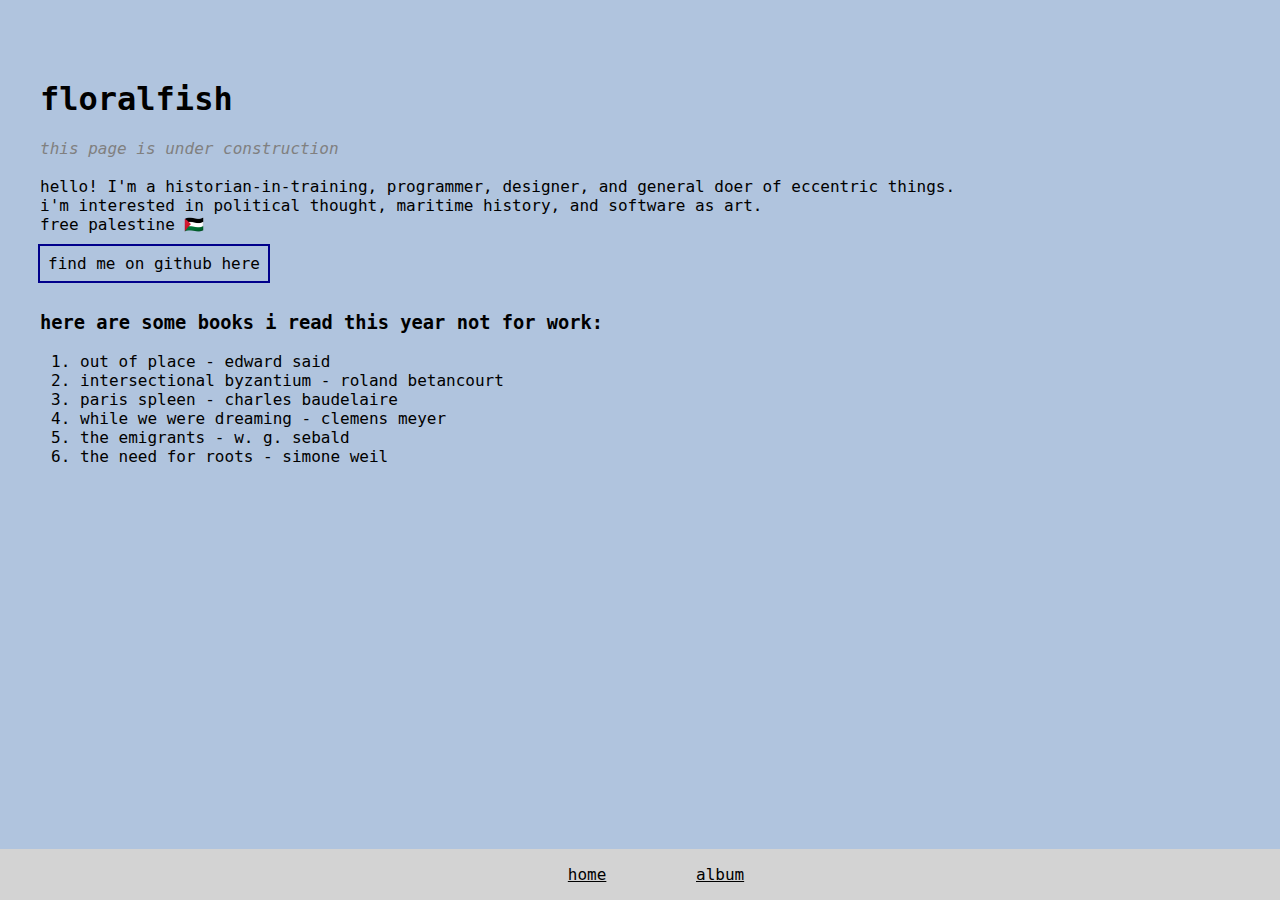
<file: index.html>
<html>
    <head> 
        <title>floralfish</title>
        <link rel="stylesheet" href="styles.css" />
    </head>
    <body>
        <div class="navbar">
            <div class="navbar-content">
                <a href="index.html">home</a>
                <a href="album.html">album</a>
            </div>
        </div>
        <div class="main">
            <h1>floralfish</h1>
            <div class="minor">this page is under construction </div>
            <br/>
            <div>
                hello! I'm a historian-in-training, programmer, designer, and general doer of eccentric things. <br/>
                i'm interested in political thought, maritime history, and software as art.<br/>
                free palestine 🇵🇸<br/>

                <a href="https://github.com/floralfish">
                    <div class="highlight button">
                        find me on github here
                    </div>
                </a>
            </div>

            <div>
                <h3> here are some books i read this year not for work: </h3>
                <ol>
                    <li>out of place - edward said</li>
                    <li>intersectional byzantium - roland betancourt</li>
                    <li>paris spleen - charles baudelaire</li>
                    <li>while we were dreaming - clemens meyer</li>
                    <li>the emigrants - w. g. sebald</li>
                    <li>the need for roots - simone weil</li>
                </ol>
            </div>
        </div>
        <br/><br/><br/><br/><br/><br/><br/><br/>  
    </body>
</html>
</file>
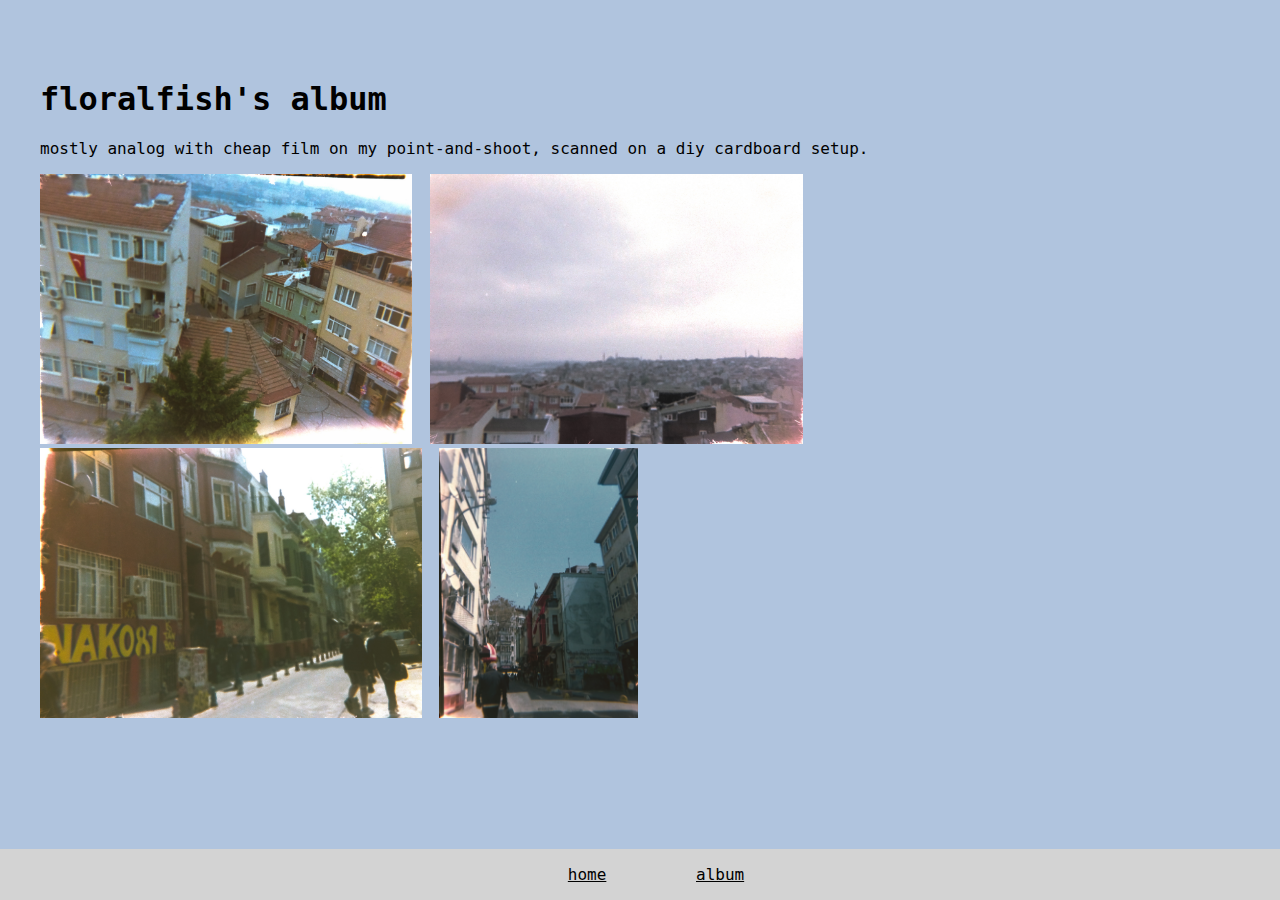
<file: album.html>
<html>
<head>
    <title>album</title>
    <link rel="stylesheet" href="styles.css" />
</head>
<body>
    <div class="navbar">
        <div class="navbar-content">
            <a href="index.html">home</a>
            <a href="album.html">album</a>
        </div>
    </div>
    <div class="main">
        <h1>floralfish's album</h1>
        <div>
            mostly analog with cheap film on my point-and-shoot, scanned on a diy cardboard setup.
        </div>

        <div class="photo-grid">
            <div class="photo">
                <img src="photos/DSCF8735.jpg" alt="An analog photo of rooftops in Istanbul looking down diagonally from above.">
            </div>
             <div class="photo">
                <img src="photos/DSCF8736.jpg" alt="An analog photo of rooftops in Istanbul looking at the horizon.">
            </div>
            <div class="photo">
                <img src="photos/DSCF8754.jpg" alt="An analog photo of a street in Moda in Istanbul. There is graffiti on a wall and two people walking away.">
            </div>
            <div class="photo">
                <img src="photos/DSCF8755.jpg" alt="An analog photo of a street in Moda in Istanbul. The side of a building with a large painting of a man's face can be seen.">
            </div>
        </div>
    </div>    
</html>
</file>
<file: styles.css>
body {
    background-color: lightsteelblue;
    font-family: monospace;
    font-size: large;
}

a {
    color: black;
}

.main {
    margin: 2rem;
    margin-top: 5rem;
    display: block;
}

.navbar {
    position: fixed;
    bottom: 0;
    left: 0;
    padding: 1rem;
    width: 100%;
    background-color: lightgray;
    text-align: center;
    word-spacing: 5rem;
}

.highlight{
    padding: 0.5rem;
    margin: 0.75rem 0;
    display: inline-block;
    outline: 2px solid darkblue;
}

.minor{
    color: gray;
    font-style: italic;
}

.button {
    text-decoration: none;
    &:hover {
        background-color: rgba(192, 98, 215, 0.1);
        transform: scale(0.975);
        transform-origin: center;
        transition-duration: 0.2s;
    }
}

.photo-grid{
    padding-top: 1rem;
    display: block;
    max-width: 90vw;
    & .photo{
        display: inline-block;
        margin-right: 0.5rem;
    }
}


.photo *{
    display: inline;
    max-height: 30vh;
}
</file>
